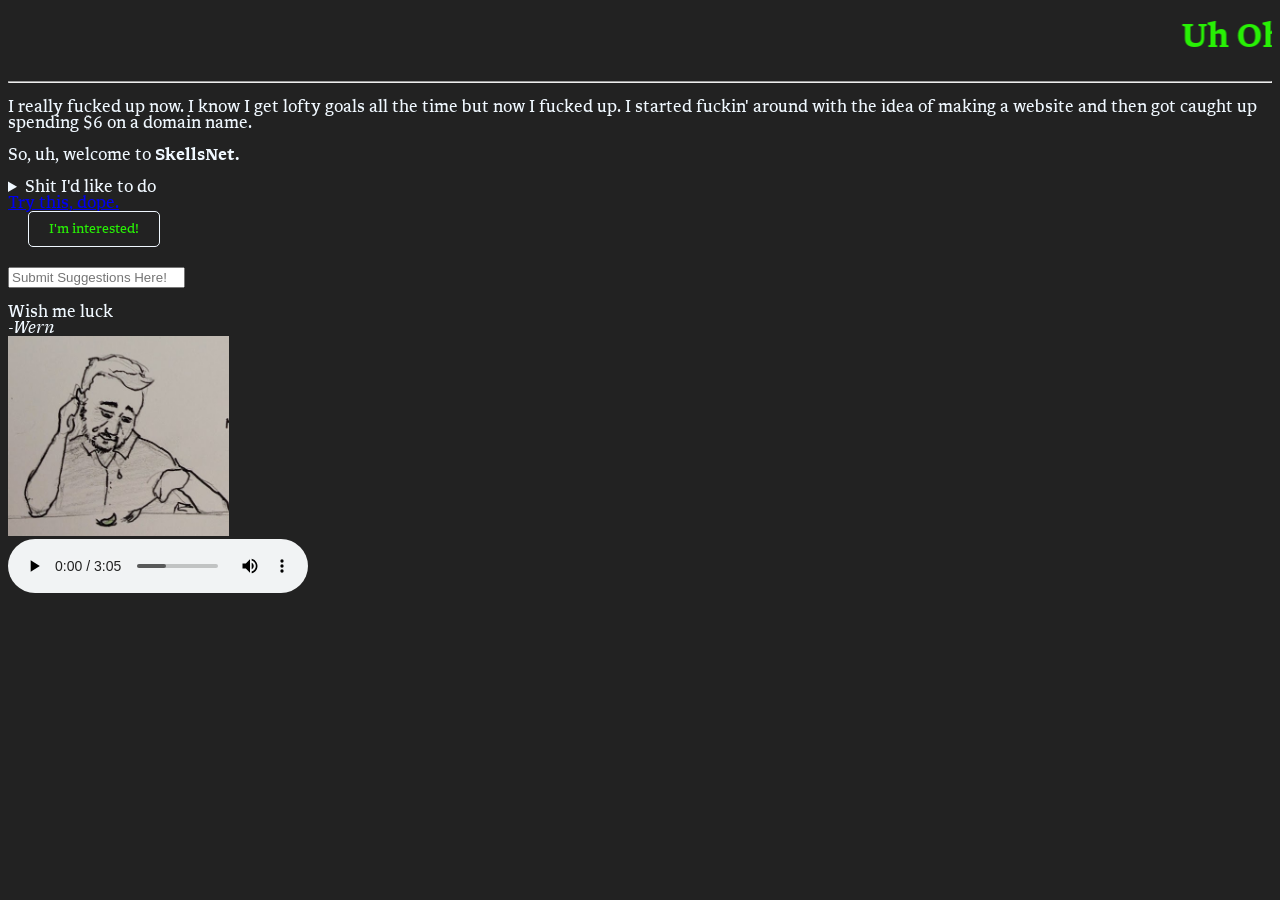
<file: index.html>
<!DOCTYPE html>
<html>      
    <head>
        <title>SkellsNet - Buddy we both don't want to be here</title>
        <link rel="stylesheet" href="/Style.css">
    </head>
     
    <body  style="background-color:#222222;color:aliceblue;font-family: Libron; ">
        <header>

        </header>
        <h1 style="color:rgb(40,240,5);"><marquee>Uh Oh Guys</marquee></h1>
        <hr>
        <p>
            I really fucked up now. I know I get lofty goals all the time but now I fucked up. I started fuckin' around with the idea of making a website and then got caught up spending $6 on a domain name.
        </p>
        <p>So, uh, welcome to <b>SkellsNet.</b></p>
        <details>
            <summary>Shit I'd like to do</summary>
            <ul>
                <li>Movie of the week</li>
                <li>Current album club pick</li>
                <li>Score updates for Oppers</li>
                <li><s>WernAI Gallery</s></li>
            </ul>
        </details>

        <a href="/FirstPage.html">Try this, dope.</a>
        <br>
            <dialog class="dialog" id="myDialog">
                 <p>This doesn't do anything but thanks anyway</p>
                 
                    <button class="interest-button" onclick="myDialog.close()">Ok then</button>
                 </dialog>
            <button class="interest-button" onclick="myDialog.showModal()" & counter-increment>I'm interested!</button>
        <br>
        <input type="text" placeholder="Submit Suggestions Here!">
        <br>
        <br>
        Wish me luck
        <br>
        <i>-Wern</i>
        <br>
        <img src="/images/Author.png" height="200" alt="Yep, that's me contemplating my decisions">
        <br>
        <audio controls autoplay src="/audio/Rock and Roll Pt 3.mp3"></audio>
    <footer>
        
    </footer>  
    
    </body>

</html>
</file>
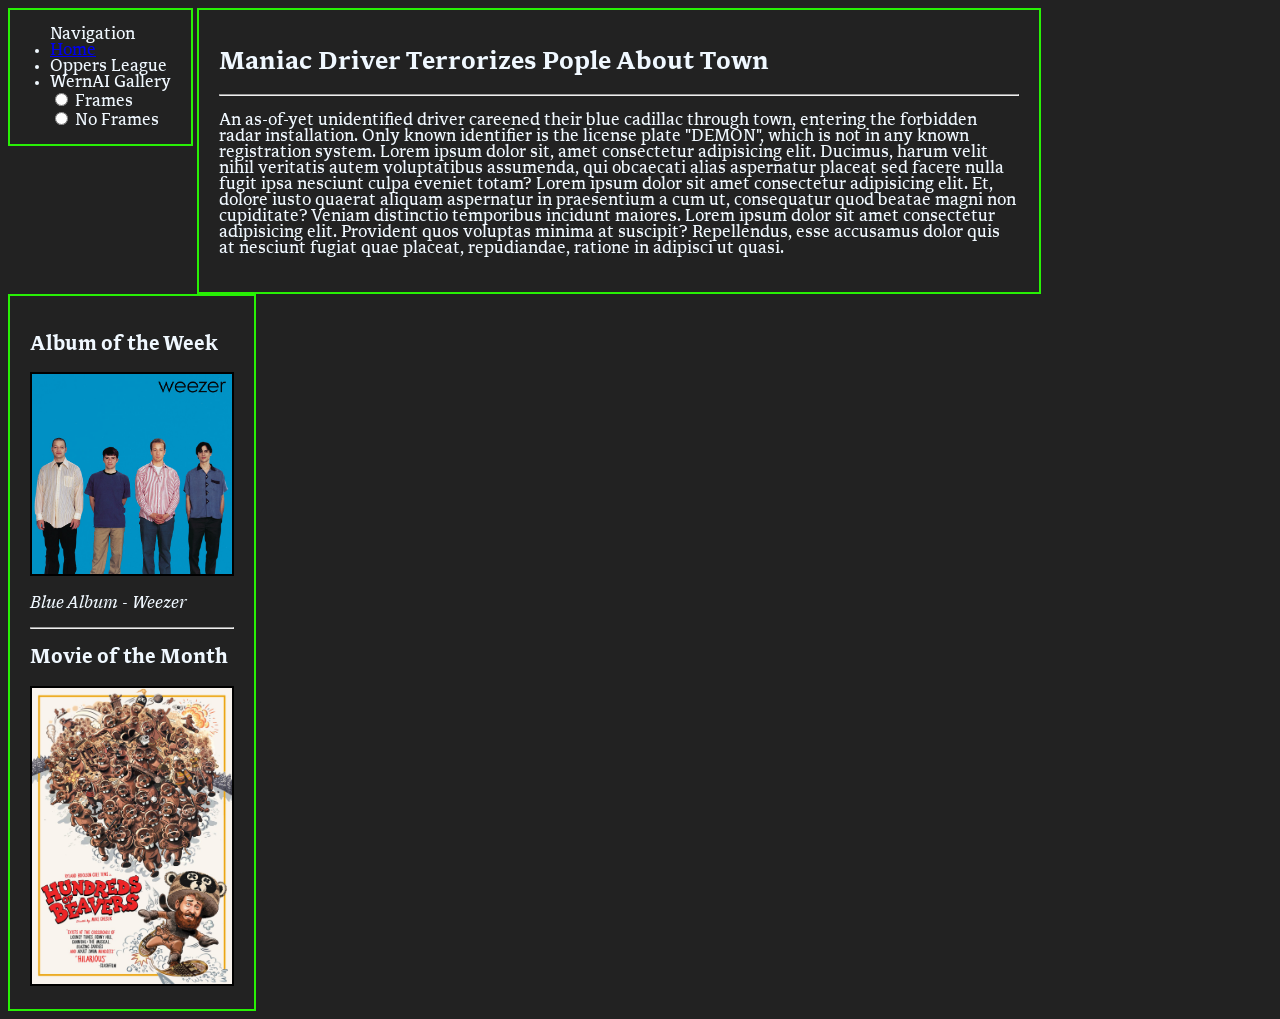
<file: FirstPage.html>
<!DOCTYPE html>
<html>
  <head>
    <title>Main Page WIP</title>
    <link rel="stylesheet" href="/Style.css">
  </head>
  <body style="background-color: #222222; color: aliceblue;">
    <div class="leftsidebar">
      <ul>Navigation
        <li><a href="/index.html">Home</a></li>
        <li>Oppers League</li>
        <li>WernAI Gallery</li>
        <label>
            <input type="radio" name="framesnoframes" value="frames">
            Frames
        </label>
        <br>
        <label>
            <input type="radio" name="framesnoframes" value="noframes">
            No Frames
        </label>
      </ul>
    </div>
    <div class="maincontent">
      <h2><b> Maniac Driver Terrorizes Pople About Town</b></h2>
      <hr>
      <p>An as-of-yet unidentified driver careened their blue cadillac through town, entering the forbidden radar installation. Only known identifier is the license plate "DEMON", which is not in any known registration system. Lorem ipsum dolor sit, amet consectetur adipisicing elit. Ducimus, harum velit nihil veritatis autem voluptatibus assumenda, qui obcaecati alias aspernatur placeat sed facere nulla fugit ipsa nesciunt culpa eveniet totam? Lorem ipsum dolor sit amet consectetur adipisicing elit. Et, dolore iusto quaerat aliquam aspernatur in praesentium a cum ut, consequatur quod beatae magni non cupiditate? Veniam distinctio temporibus incidunt maiores. Lorem ipsum dolor sit amet consectetur adipisicing elit. Provident quos voluptas minima at suscipit? Repellendus, esse accusamus dolor quis at nesciunt fugiat quae placeat, repudiandae, ratione in adipisci ut quasi.</p>

    </div>
    <div class="rightsidebar">
      <div class="music">
        <h3>Album of the Week</h3>
        <img class="albumart" src="/images/album/WeezerBlueAlbum.jpg">
        <p><i>Blue Album - Weezer</i></p>
      </div>
      <hr>
      <div class="movie">
        <h3>Movie of the Month</h3>
        <img class="movieposter" src="/images/movie/hundreds-of-beavers-md-web.jpg">

      </div>

    </div>

  </body>

</html>
</file>
<file: Style.css>
@font-face {
  font-family: Libron;
  src: url(/font/Libron-Regular.woff2) format(woff2);
}

@font-face {
  font-family: Libron;
  src: url(/font/Libron-Italic.woff2) format(woff2);
  font-style: italic;
}

@font-face {
  font-family: Libron;
  src: url(/font/Libron-Bold.woff2) format(woff2);
  font-weight: bold;
}

@font-face {
  font-family: Libron;
  src: url(/font/Libron-BoldItalic.woff2)format(woff2);
  font-style: italic;
  font-weight: bold;
}

.content{
  max-width: 600px;
  text-align: center;
}
.leftsidebar{
  font-family: Libron;
  background-color: #222222;
  color: aliceblue;
  max-width: 400px;
  display: inline-block;
  border: 2px;
  border-color: rgb(40, 240, 5);
  border-style: solid;
  padding-right: 20px;
  vertical-align: top;
}
.maincontent{
  font-family: Libron;
  background-color: #222222;
  color: aliceblue;
  max-width: 800px;
  display: inline-block;
  border: 2px;
  border-color: rgb(40, 240, 5);
  border-style: solid;
  padding: 20px;
  vertical-align: top;
}
.rightsidebar{
  font-family: Libron;
  background-color: #222222;
  color: aliceblue;
  max-width: 400px;
  display: inline-block;
  border: 2px;
  border-color: rgb(40, 240, 5);
  border-style: solid;
  padding: 20px;
  vertical-align: top;
  align-items: center;
}

.movieposter{
  width: 200px;
  object-fit: cover;
  border: 2px;
  border-style: solid;
  border-color: black;
  align-items: center;
}

.albumart{
  width: 200px;
  height: 200px;
  object-fit: cover;
  border: 2px;
  border-style: solid;
  border-color: black;
  align-items: center;
}

.body {
  font-family: Libron;
  background-color: #222222;
  color: aliceblue
}

.dialog {
  &::backdrop {
    background: rgba(0, 0, 0, .5);
    backdrop-filter: blur(5px);
  }

  &[open] {
    background-color: #222222;
    color: aliceblue;
    border: 0;
    border-radius: 20px;
  }
}

.interest-button {
  background-color: #222222;
  color: rgb(40, 240, 5);
  border-color: aliceblue;
  border-radius: 5px;
  border-width: 1px;
  border-style: solid;
  padding-top: 10px;
  padding-bottom: 10px;
  padding-left: 20px;
  padding-right: 20px;
  cursor: pointer;
  margin-left: 20px;
  margin-right: 20px;
  margin-bottom: 20px;
  counter-reset: interest 0;
  font-family: Libron;
}

.interest-button:hover {
  background-color: #333333;
}

.interest-button:active {
  background-color: rgb(40, 240, 5);
  color: #222222;
  counter-increment: interest;
}
</file>
